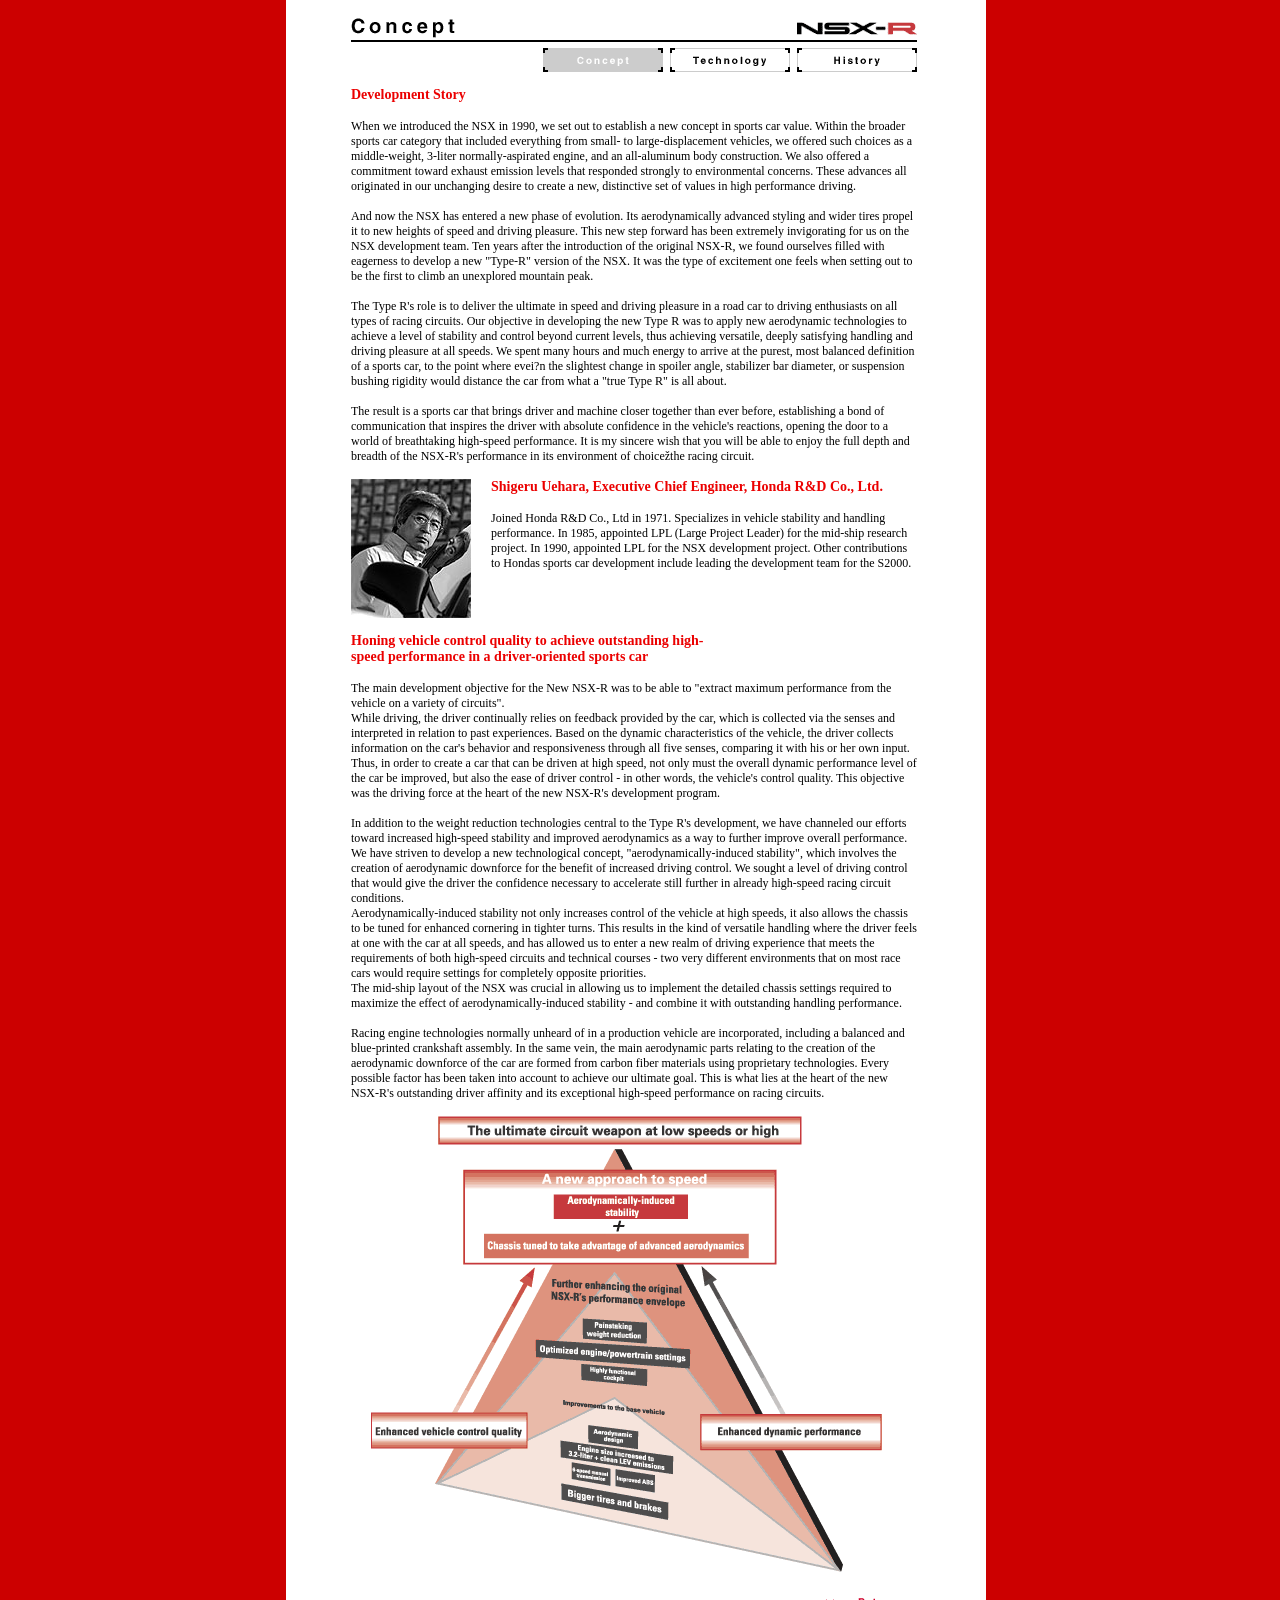
<file: static/wip-ojas-net-nsx/mirror/nsx-r/concept/index.html>
<html>
  <!-- InstanceBegin template="/Templates/sample_automobiles_700.dwt" codeOutsideHTMLIsLocked="false" -->
  <!-- Mirrored from world.honda.com/NSX/concept/ by HTTrack Website Copier/3.x [XR&CO'2006], Thu, 28 Dec 2006 14:57:58 GMT -->
  <head>
    <meta name="generator" content="HTML Tidy for Windows (vers 1 June 2005), see www.w3.org"><!-- InstanceBeginEditable name="doctitle" -->
    <title>
      Honda Worldwide | Automobiles | NSX-R
    </title><!-- InstanceEndEditable -->
    <meta name="description" content="Honda Worldwide - Visit the official Honda global web site and find information on all Honda Motor and its subsidiaries and affiliates.">
    <meta http-equiv="Content-Type" content="text/html; charset=iso-8859-1">
<style type="TEXT/CSS">
<!--
body {
        margin-top: 0px;
        background-color: #CC0000;
        margin-bottom: 0px;
}
a:link {  color: #0000FF}
a:visited {  color: #9900cc;}
a:hover {  text-decoration: underline}
-->
</style>
<script language="JavaScript" type="text/javascript">
<!--
function MM_preloadImages() { //v3.0
  var d=document; if(d.images){ if(!d.MM_p) d.MM_p=new Array();
    var i,j=d.MM_p.length,a=MM_preloadImages.arguments; for(i=0; i<a.length; i++)
    if (a[i].indexOf("#")!=0){ d.MM_p[j]=new Image; d.MM_p[j++].src=a[i];}}
}

function MM_swapImgRestore() { //v3.0
  var i,x,a=document.MM_sr; for(i=0;a&&i<a.length&&(x=a[i])&&x.oSrc;i++) x.src=x.oSrc;
}

function MM_findObj(n, d) { //v4.01
  var p,i,x;  if(!d) d=document; if((p=n.indexOf("?"))>0&&parent.frames.length) {
    d=parent.frames[n.substring(p+1)].document; n=n.substring(0,p);}
  if(!(x=d[n])&&d.all) x=d.all[n]; for (i=0;!x&&i<d.forms.length;i++) x=d.forms[i][n];
  for(i=0;!x&&d.layers&&i<d.layers.length;i++) x=MM_findObj(n,d.layers[i].document);
  if(!x && d.getElementById) x=d.getElementById(n); return x;
}

function MM_swapImage() { //v3.0
  var i,j=0,x,a=MM_swapImage.arguments; document.MM_sr=new Array; for(i=0;i<(a.length-2);i+=3)
   if ((x=MM_findObj(a[i]))!=null){document.MM_sr[j++]=x; if(!x.oSrc) x.oSrc=x.src; x.src=a[i+2];}
}
//-->
</script><!-- InstanceBeginEditable name="head" -->
    <meta name="description" content="Honda Worldwide - Visit the official Honda global web site and find information on all Honda Motor and its subsidiaries and affiliates.">
<script language="JavaScript" src="../js/css.js" type="text/javascript">
</script>
<style type="TEXT/CSS">
<!--
body {  margin-top: 0px; margin-left: 0px; background-color: #CC0000}
.menu {background-color:#cc0000; border-style:0; font-size: 9px; color:#FFFFFF; font-family: Verdana,Arial;}
-->
</style>
<script language="JavaScript" type="text/javascript">
<!--
function MM_preloadImages() { //v3.0
  var d=document; if(d.images){ if(!d.MM_p) d.MM_p=new Array();
    var i,j=d.MM_p.length,a=MM_preloadImages.arguments; for(i=0; i<a.length; i++)
    if (a[i].indexOf("#")!=0){ d.MM_p[j]=new Image; d.MM_p[j++].src=a[i];}}
}

function MM_swapImgRestore() { //v3.0
  var i,x,a=document.MM_sr; for(i=0;a&&i<a.length&&(x=a[i])&&x.oSrc;i++) x.src=x.oSrc;
}

function MM_swapImage() { //v3.0
  var i,j=0,x,a=MM_swapImage.arguments; document.MM_sr=new Array; for(i=0;i<(a.length-2);i+=3)
   if ((x=MM_findObj(a[i]))!=null){document.MM_sr[j++]=x; if(!x.oSrc) x.oSrc=x.src; x.src=a[i+2];}
}

function MM_findObj(n, d) { //v4.01
  var p,i,x;  if(!d) d=document; if((p=n.indexOf("?"))>0&&parent.frames.length) {
    d=parent.frames[n.substring(p+1)].document; n=n.substring(0,p);}
  if(!(x=d[n])&&d.all) x=d.all[n]; for (i=0;!x&&i<d.forms.length;i++) x=d.forms[i][n];
  for(i=0;!x&&d.layers&&i<d.layers.length;i++) x=MM_findObj(n,d.layers[i].document);
  if(!x && d.getElementById) x=d.getElementById(n); return x;
}
//-->
</script><!-- InstanceEndEditable -->
  </head>
  <body text="black" topmargin="0" onload="setDefault();MM_preloadImages('image/concept_off.gif','image/technology_on.gif','image/history_on.gif')">
    <a name="top"></a> <!-- header -->
    <table width="700" height="100%" border="0" align="center" cellpadding="0" cellspacing="0">
      <!-- headerend -->
      <tr>
        <td align="center" valign="top" bgcolor="white">
          <!-- InstanceBeginEditable name="top" -->
          <table width="700" border="0" cellpadding="0" cellspacing="0" bgcolor="white">
            <tr>
              <td width="700" align="center" bgcolor="white">
                <!-- InstanceBeginEditable name="contents" -->
                <table width="580" border="0" cellpadding="0" cellspacing="0">
                  <tr>
                    <td width="580" align="left" valign="top" bgcolor="white">
                      <table width="580" border="0" cellspacing="0" cellpadding="0">
                        <tr>
                          <td width="580" height="345" align="left" valign="top">
                            <table width="580" border="0" cellspacing="0" cellpadding="0">
                              <tr align="left" valign="top">
                                <td width="5">
                                  <img src="image/space.gif" width="5" height="5" alt="">
                                </td>
                                <td width="566" align="left">
                                  <table border="0" cellspacing="0" cellpadding="0" width="566">
                                    <tr>
                                      <td valign="top" align="left">
                                        <img src="image/space.gif" width="7" height="18" alt="">
                                      </td>
                                    </tr>
                                  </table>
                                  <table border="0" cellspacing="0" cellpadding="0" width="566">
                                    <tr>
                                      <td valign="top" align="left">
                                        <img src="image/concept_title.gif" width="110" height="20" alt="Concept"><br>
                                        <img src="image/space.gif" width="7" height="2" alt="">
                                      </td>
                                      <td align="right" valign="top">
                                        <img src="image/nsxr_top.gif" width="120" height="20" alt="NSX-R">
                                      </td>
                                    </tr>
                                    <tr valign="top">
                                      <td colspan="2">
                                        <img src="image/line.gif" width="566" height="2" alt="Line">
                                      </td>
                                    </tr>
                                    <tr valign="top">
                                      <td colspan="2">
                                        <img src="image/space.gif" width="7" height="6" alt="">
                                      </td>
                                    </tr>
                                    <tr valign="top">
                                      <td colspan="2">
                                        <table width="566" border="0" cellspacing="0" cellpadding="0">
                                          <tr>
                                            <td align="left" valign="top" width="192">
                                              <img src="image/space.gif" width="192" height="1" alt="">
                                            </td>
                                            <td width="120" align="right" valign="top">
                                              <a href="./"><img src="image/concept_on.gif" width="120" height="24" alt="Concept" name="concept" border="0"></a>
                                            </td>
                                            <td width="7" align="left" valign="top">
                                              <img src="image/space.gif" width="7" height="6" alt="">
                                            </td>
                                            <td width="120" align="right" valign="top">
                                              <a href="../technology/" onmouseout="MM_swapImgRestore()" onmouseover="MM_swapImage('concept','','image/concept_off.gif','technology','','image/technology_on.gif',1)"><img src="image/technology_off.gif" width="120" height="24" alt="Technology" name="technology" border="0"></a>
                                            </td>
                                            <td width="7" align="left" valign="top">
                                              <img src="image/space.gif" width="7" height="6" alt="">
                                            </td>
                                            <td width="120" align="right" valign="top">
                                              <a href="../history/" onmouseout="MM_swapImgRestore()" onmouseover="MM_swapImage('concept','','image/concept_off.gif','history','','image/history_on.gif',1)"><img src="image/history_off.gif" width="120" height="24" alt="History" name="history" border="0"></a>
                                            </td>
                                          </tr>
                                        </table>
                                        <table width="566" border="0" cellspacing="0" cellpadding="0">
                                          <tr>
                                            <td align="left" valign="top" width="566">
                                              <img src="image/space.gif" width="192" height="15" alt=""><br>
                                              <font face="Arial, Helvetica, sans-serif" class="lb" color="#EB0000">Development Story<br>
                                              <br></font> <font face="Arial, Helvetica, sans-serif" class="m">When we introduced the NSX in 1990, we set out to establish a new concept in sports car value. Within the broader sports car category that included everything from small- to large-displacement vehicles, we offered such choices as a middle-weight, 3-liter normally-aspirated engine, and an all-aluminum body construction. We also offered a commitment toward exhaust emission levels that responded strongly to environmental concerns. These advances all originated in our unchanging desire to create a new, distinctive set of values in high performance driving.<br>
                                              <br>
                                              And now the NSX has entered a new phase of evolution. Its aerodynamically advanced styling and wider tires propel it to new heights of speed and driving pleasure. This new step forward has been extremely invigorating for us on the NSX development team. Ten years after the introduction of the original NSX-R, we found ourselves filled with eagerness to develop a new "Type-R" version of the NSX. It was the type of excitement one feels when setting out to be the first to climb an unexplored mountain peak.<br>
                                              <br>
                                              The Type R's role is to deliver the ultimate in speed and driving pleasure in a road car to driving enthusiasts on all types of racing circuits. Our objective in developing the new Type R was to apply new aerodynamic technologies to achieve a level of stability and control beyond current levels, thus achieving versatile, deeply satisfying handling and driving pleasure at all speeds. We spent many hours and much energy to arrive at the purest, most balanced definition of a sports car, to the point where evei?n the slightest change in spoiler angle, stabilizer bar diameter, or suspension bushing rigidity would distance the car from what a "true Type R" is all about.<br>
                                              <br>
                                              The result is a sports car that brings driver and machine closer together than ever before, establishing a bond of communication that inspires the driver with absolute confidence in the vehicle's reactions, opening the door to a world of breathtaking high-speed performance. It is my sincere wish that you will be able to enjoy the full depth and breadth of the NSX-R's performance in its environment of choice�the racing circuit.</font><br>
                                              <img src="image/space.gif" width="192" height="15" alt=""><br>
                                            </td>
                                          </tr>
                                        </table>
                                        <table width="566" border="0" cellspacing="0" cellpadding="0">
                                          <tr>
                                            <td width="120" align="left" valign="top">
                                              <img src="image/p01.jpg" width="120" height="139" alt="Shigeru Uehara">
                                            </td>
                                            <td width="20" align="left" valign="top">
                                              <img src="image/space.gif" width="20" height="15" alt="">
                                            </td>
                                            <td align="left" valign="top">
                                              <font face="Arial, Helvetica, sans-serif" class="lb" color="#EB0000">Shigeru Uehara, Executive Chief Engineer, Honda R&amp;D Co., Ltd.<br>
                                              <br></font> <font face="Arial, Helvetica, sans-serif" class="m">Joined Honda R&amp;D Co., Ltd in 1971. Specializes in vehicle stability and handling performance. In 1985, appointed LPL (Large Project Leader) for the mid-ship research project. In 1990, appointed LPL for the NSX development project. Other contributions to Hondas sports car development include leading the development team for the S2000.</font>
                                            </td>
                                          </tr>
                                        </table>
                                      </td>
                                    </tr>
                                  </table><!-- INSERT HERE -->
                                  <table width="566" border="0" cellspacing="0" cellpadding="0">
                                    <tr>
                                      <td align="left" valign="top">
                                        <img src="image/space.gif" width="192" height="15" alt=""><br>
                                        <font face="Arial, Helvetica, sans-serif" class="lb" color="#EB0000">Honing vehicle control quality to achieve outstanding high-<br>
                                        speed performance in a driver-oriented sports car<br>
                                        <br></font> <font face="Arial, Helvetica, sans-serif" class="m">The main development objective for the New NSX-R was to be able to "extract maximum performance from the vehicle on a variety of circuits".<br>
                                        While driving, the driver continually relies on feedback provided by the car, which is collected via the senses and interpreted in relation to past experiences. Based on the dynamic characteristics of the vehicle, the driver collects information on the car's behavior and responsiveness through all five senses, comparing it with his or her own input. Thus, in order to create a car that can be driven at high speed, not only must the overall dynamic performance level of the car be improved, but also the ease of driver control - in other words, the vehicle's control quality. This objective was the driving force at the heart of the new NSX-R's development program.<br>
                                        <br>
                                        In addition to the weight reduction technologies central to the Type R's development, we have channeled our efforts toward increased high-speed stability and improved aerodynamics as a way to further improve overall performance. We have striven to develop a new technological concept, "aerodynamically-induced stability", which involves the creation of aerodynamic downforce for the benefit of increased driving control. We sought a level of driving control that would give the driver the confidence necessary to accelerate still further in already high-speed racing circuit conditions.<br>
                                        Aerodynamically-induced stability not only increases control of the vehicle at high speeds, it also allows the chassis to be tuned for enhanced cornering in tighter turns. This results in the kind of versatile handling where the driver feels at one with the car at all speeds, and has allowed us to enter a new realm of driving experience that meets the requirements of both high-speed circuits and technical courses - two very different environments that on most race cars would require settings for completely opposite priorities.<br>
                                        The mid-ship layout of the NSX was crucial in allowing us to implement the detailed chassis settings required to maximize the effect of aerodynamically-induced stability - and combine it with outstanding handling performance.<br>
                                        <br>
                                        Racing engine technologies normally unheard of in a production vehicle are incorporated, including a balanced and blue-printed crankshaft assembly. In the same vein, the main aerodynamic parts relating to the creation of the aerodynamic downforce of the car are formed from carbon fiber materials using proprietary technologies. Every possible factor has been taken into account to achieve our ultimate goal. This is what lies at the heart of the new NSX-R's outstanding driver affinity and its exceptional high-speed performance on racing circuits.</font><br>
                                        <img src="image/space.gif" width="192" height="15" alt="">
                                      </td>
                                    </tr>
                                  </table>
                                  <table width="566" border="0" cellspacing="0" cellpadding="0">
                                    <tr>
                                      <td align="left" valign="top">
                                        <img src="image/space.gif" width="20" height="15" alt=""><img src="image/c2.gif" width="511" height="456" alt="Development Concept">
                                      </td>
                                    </tr>
                                  </table>
                                </td>
                                <td width="9">
                                  <img src="image/space.gif" width="9" height="5" alt="">
                                </td>
                              </tr>
                            </table><img src="image/space.gif" width="10" height="25" alt="">
                            <table width="580" border="0" cellspacing="0" cellpadding="0">
                              <tr>
                                <td align="left" valign="top" width="409">
                                  <img src="image/space.gif" width="409" height="15">
                                </td>
                                <td align="left" valign="bottom" width="76">
                                  <a href="../"><img src="image/returun.gif" width="76" height="15" alt="Return" border="0"></a>
                                </td>
                                <td width="7">
                                  <img src="image/space.gif" width="7" height="15">
                                </td>
                                <td width="7">
                                  <img src="image/space.gif" width="7" height="15">
                                </td>
                              </tr>
                            </table>
                          </td>
                        </tr>
                      </table>
                    </td>
                  </tr>
                </table><!-- Footer -->
                <!-- InstanceEndEditable -->
              </td>
            </tr>
          </table>
        </td>
      </tr>
    </table><!-- InstanceEnd -->
    <!-- Mirrored from world.honda.com/NSX/concept/ by HTTrack Website Copier/3.x [XR&CO'2006], Thu, 28 Dec 2006 14:57:58 GMT -->
  </body>
</html>
</file>
